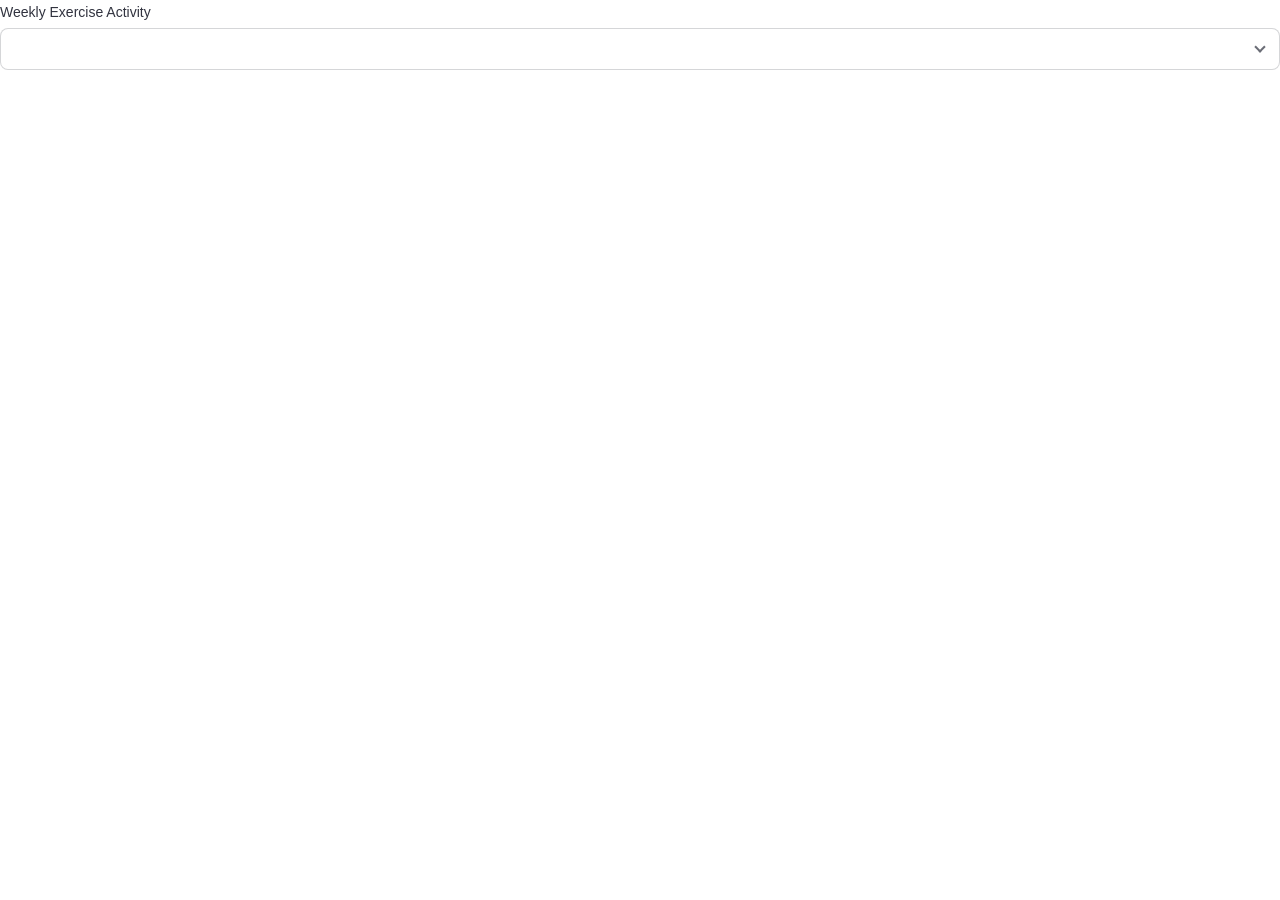
<file: components/activity_selector/index.html>
<!doctype html>
<html lang="en">
  <head>
    <meta charset="utf-8">
    <meta name="viewport" content="width=device-width, initial-scale=1">
    <style>
      * { box-sizing: border-box; }
      body {
        margin: 0;
        color: var(--text-color, #31333f);
        font-family: var(--font-family, "Source Sans Pro", sans-serif);
        font-size: 14px;
      }
      .label {
        height: 24px;
        margin-bottom: 4px;
        font-size: 14px;
        font-weight: 400;
        line-height: 24px;
      }
      .select {
        position: relative;
        width: 100%;
      }
      .trigger {
        display: flex;
        align-items: center;
        justify-content: space-between;
        width: 100%;
        min-height: 42px;
        padding: 8px 12px;
        border: 1px solid var(--border-color, rgba(49, 51, 63, 0.2));
        border-radius: 8px;
        background: var(--field-background, #fff);
        color: var(--text-color, #31333f);
        font: inherit;
        text-align: left;
        cursor: pointer;
      }
      .trigger:hover { border-color: var(--hover-border-color, rgba(49, 51, 63, 0.5)); }
      .arrow {
        width: 8px;
        height: 8px;
        margin: -4px 3px 0 12px;
        border-right: 2px solid #6b6d76;
        border-bottom: 2px solid #6b6d76;
        transform: rotate(45deg);
        flex: 0 0 auto;
      }
      .menu {
        position: absolute;
        z-index: 20;
        top: calc(100% + 4px);
        left: 0;
        width: 100%;
        padding: 4px;
        border: 1px solid var(--border-color, rgba(49, 51, 63, 0.2));
        border-radius: 8px;
        background: var(--field-background, #fff);
        box-shadow: 0 4px 12px rgba(0, 0, 0, 0.12);
      }
      .option {
        display: flex;
        align-items: center;
        justify-content: space-between;
        width: 100%;
        min-height: 38px;
        padding: 6px 8px 6px 10px;
        border: 0;
        border-radius: 5px;
        background: transparent;
        color: var(--text-color, #31333f);
        font: inherit;
        text-align: left;
        cursor: pointer;
      }
      .option:hover, .option:focus-visible { background: var(--option-hover-background, #f0f2f6); outline: none; }
      .hint {
        display: inline-flex;
        align-items: center;
        justify-content: center;
        width: 19px;
        height: 19px;
        margin-left: 8px;
        border: 1px solid var(--hint-border-color, #9a9ba3);
        border-radius: 50%;
        color: var(--hint-text-color, #6b6d76);
        font-size: 12px;
        font-weight: 600;
        opacity: 0;
        flex: 0 0 auto;
      }
      .option:hover .hint,
      .option:focus-visible .hint,
      .option[aria-selected="true"] .hint { opacity: 1; }
      .option:hover .hint,
      .option:focus-visible .hint {
        border-color: #d3d3d3;
        color: #d3d3d3;
      }
      .option[aria-selected="true"] { font-weight: 600; }
      [hidden] { display: none !important; }
    </style>
  </head>
  <body>
    <div class="label" id="label">Weekly Exercise Activity</div>
    <div class="select">
      <button class="trigger" id="trigger" type="button" aria-haspopup="listbox" aria-expanded="false">
        <span id="selected"></span><span class="arrow" aria-hidden="true"></span>
      </button>
      <div class="menu" id="menu" role="listbox" aria-labelledby="label" hidden></div>
    </div>
    <script>
      const trigger = document.getElementById("trigger");
      const menu = document.getElementById("menu");
      const selectedLabel = document.getElementById("selected");
      let args = {};
      let currentValue = "";

      function send(type, fields = {}) {
        window.parent.postMessage(
          { isStreamlitMessage: true, type, ...fields },
          "*"
        );
      }

      function setOpen(open) {
        menu.hidden = !open;
        trigger.setAttribute("aria-expanded", String(open));
        send("streamlit:setFrameHeight", { height: open ? 70 + args.options.length * 42 : 70 });
      }

      function render(nextArgs, theme = {}) {
        args = nextArgs;
        document.getElementById("label").textContent = args.label;
        const dark = theme.base === "dark";
        const root = document.documentElement;
        root.style.setProperty("--text-color", theme.textColor || (dark ? "#fafafa" : "#31333f"));
        root.style.setProperty("--font-family", theme.font || '"Source Sans Pro", sans-serif');
        root.style.setProperty("--field-background", theme.secondaryBackgroundColor || "#fff");
        root.style.setProperty("--border-color", dark ? "rgba(250, 250, 250, 0.2)" : "rgba(49, 51, 63, 0.2)");
        root.style.setProperty("--hover-border-color", dark ? "rgba(250, 250, 250, 0.5)" : "rgba(49, 51, 63, 0.5)");
        root.style.setProperty("--option-hover-background", dark ? "rgba(250, 250, 250, 0.1)" : "#f0f2f6");
        root.style.setProperty("--hint-border-color", dark ? "rgba(250, 250, 250, 0.6)" : "#9a9ba3");
        root.style.setProperty("--hint-text-color", dark ? "#fafafa" : "#6b6d76");
        currentValue = args.value || args.default || args.options[0];
        selectedLabel.textContent = currentValue;
        menu.replaceChildren();

        args.options.forEach((option) => {
          const row = document.createElement("button");
          row.className = "option";
          row.type = "button";
          row.setAttribute("role", "option");
          row.setAttribute("aria-selected", String(option === currentValue));

          const text = document.createElement("span");
          text.textContent = option;
          const hint = document.createElement("span");
          hint.className = "hint";
          hint.textContent = "?";
          hint.title = args.descriptions[option];
          hint.setAttribute("aria-label", args.descriptions[option]);
          row.append(text, hint);

          row.addEventListener("click", () => {
            currentValue = option;
            selectedLabel.textContent = option;
            send("streamlit:setComponentValue", { value: option, dataType: "json" });
            setOpen(false);
          });
          menu.append(row);
        });
      }

      trigger.addEventListener("click", () => setOpen(menu.hidden));
      document.addEventListener("click", (event) => {
        if (!event.target.closest(".select")) setOpen(false);
      });
      document.addEventListener("keydown", (event) => {
        if (event.key === "Escape") {
          setOpen(false);
          trigger.focus();
        }
      });
      window.addEventListener("blur", () => setOpen(false));
      window.addEventListener("message", (event) => {
        if (event.data?.type === "streamlit:render") render(event.data.args, event.data.theme);
      });

      send("streamlit:componentReady", { apiVersion: 1 });
      send("streamlit:setFrameHeight", { height: 70 });
    </script>
  </body>
</html>
</file>
